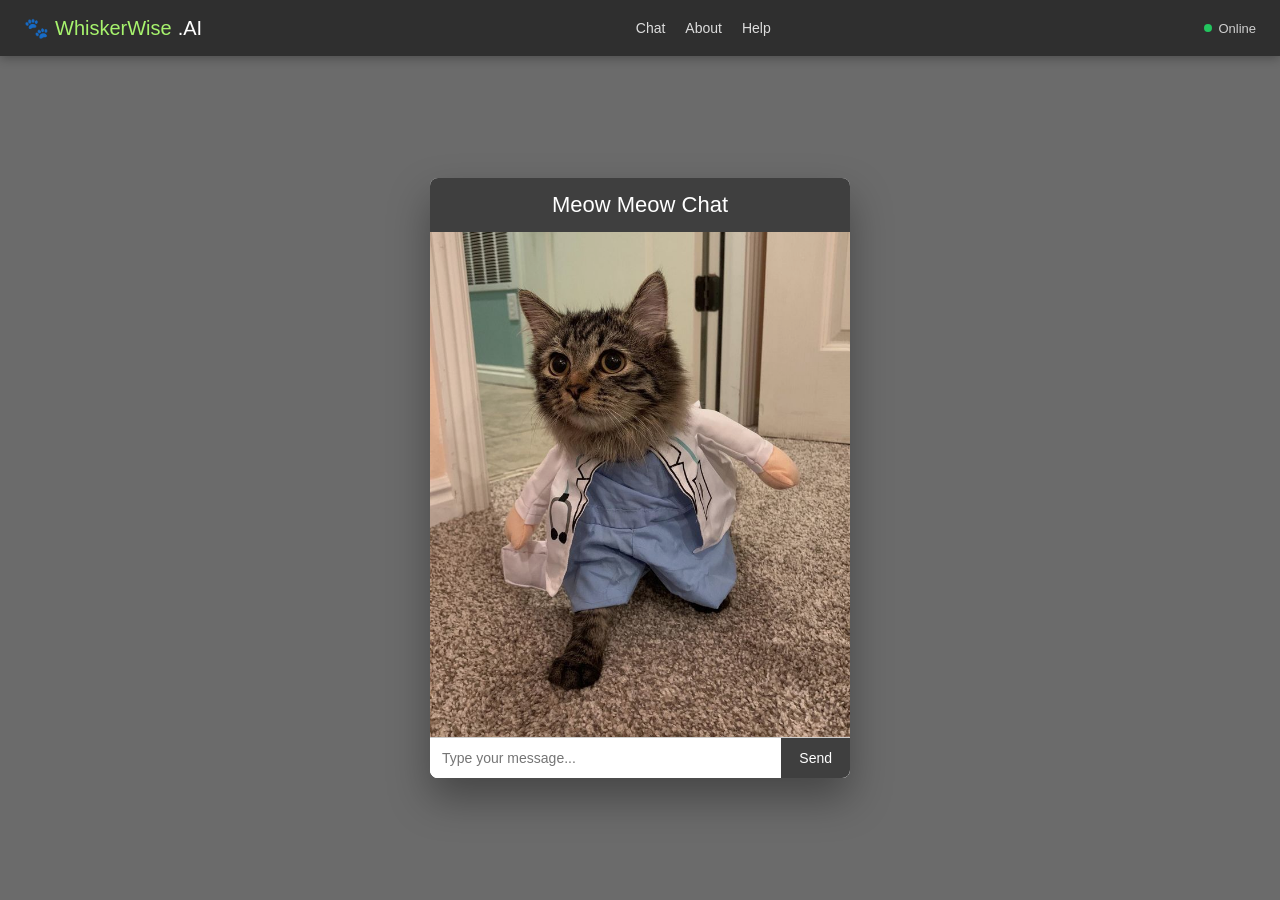
<file: templates/index.html>
<!DOCTYPE html>
<html lang="en">
<head>
    <meta charset="UTF-8">
    <title>Meow Meow Chat 🐱</title>
    <meta name="viewport" content="width=device-width, initial-scale=1.0">

    <!-- CSS -->
    <link rel="stylesheet" href="/static/css/interface.css">
    <link rel="stylesheet" href="/static/css/navbar.css">
</head>

<body>

<!-- ================= NAVBAR ================= -->
<div class="navbar">
    <div class="navbar-title">
        🐾 <span>WhiskerWise</span>.AI
    </div>

    <div class="navbar-links">
        <a href="#">Chat</a>
        <a href="#">About</a>
        <a href="#">Help</a>
    </div>

    <div class="navbar-status">
        <div class="status-dot"></div>
        Online
    </div>
</div>

<!-- ================= CHAT APP ================= -->
<div class="app-wrapper">

    <div class="chat-app">

        <!-- Header -->
        <div class="chat-header">
            Meow Meow Chat
        </div>

        <!-- Chat body -->
        <div class="chat-body">
            <img src="/static/images/interimg.jpg" class="chat-bg" alt="Cat Background">
            <div class="chatbox__messages"></div>
        </div>

        <!-- Input -->
        <div class="chat-input">
            <input type="text" placeholder="Type your message..." />
            <button class="send__button">Send</button>
        </div>

    </div>

</div>

<!-- JS -->
<script src="/static/js/app.js"></script>

</body>
</html>
</file>
<file: static/css/interface.css>
/* =========================
   RESET & BASE
========================= */
* {
    box-sizing: border-box;
    margin: 0;
    padding: 0;
    font-family: Arial, Helvetica, sans-serif;
}

body {
    background: #6b6b6b;
    height: 100vh;
    overflow: hidden;
}

/* =========================
   CENTER WRAPPER
========================= */
.app-wrapper {
    height: 100vh;
    display: flex;
    justify-content: center;
    align-items: center;
    padding-top: 56px; /* space for navbar */
}

/* =========================
   CHAT CARD
========================= */
.chat-app {
    width: 420px;
    height: 600px;
    background: #ffffff;
    border-radius: 8px;
    overflow: hidden;
    display: flex;
    flex-direction: column;
    box-shadow: 0 20px 40px rgba(0, 0, 0, 0.35);
}

/* =========================
   HEADER
========================= */
.chat-header {
    background: #3f3f3f;
    color: #ffffff;
    text-align: center;
    padding: 14px;
    font-size: 22px;
    font-weight: 500;
    flex-shrink: 0;
}

/* =========================
   CHAT BODY
========================= */
.chat-body {
    flex: 1;                 /* takes remaining height */
    position: relative;
    overflow: hidden;
    background: #000;
}

/* Background image */
.chat-bg {
    position: absolute;
    inset: 0;
    width: 100%;
    height: 100%;
    object-fit: cover;
    opacity: 0.95;
    z-index: 0;
}

/* =========================
   MESSAGES CONTAINER
========================= */
.chatbox__messages {
    position: relative;
    z-index: 2;
    padding: 15px;

    height: 100%;
    overflow-y: auto;        /* 🔥 ENABLE SCROLL */
    display: flex;
    flex-direction: column;
}

/* =========================
   MESSAGE ROW
========================= */
.messages__item {
    display: flex;
    align-items: flex-end;
    margin-bottom: 12px;
    max-width: 80%;
}

/* Bot message (left) */
.messages__item--visitor {
    align-self: flex-start;
}

/* User message (right) */
.messages__item--operator {
    align-self: flex-end;
    justify-content: flex-end;
}

/* =========================
   MESSAGE BUBBLES
========================= */
.message-bubble {
    padding: 10px 14px;
    border-radius: 14px;
    font-size: 14px;
    line-height: 1.4;
    word-wrap: break-word;
}

/* Bot bubble */
.bot {
    background: #a7f36d;
    color: #000000;
}

/* User bubble */
.user {
    background: #ffffff;
    color: #000000;
}

/* =========================
   BOT AVATAR
========================= */
.avatar {
    width: 32px;
    height: 32px;
    border-radius: 50%;
    margin-right: 8px;
    flex-shrink: 0;
}

/* =========================
   INPUT AREA
========================= */
.chat-input {
    display: flex;
    border-top: 1px solid #cccccc;
    background: #ffffff;
    flex-shrink: 0;
}

.chat-input input {
    flex: 1;
    padding: 12px;
    border: none;
    outline: none;
    font-size: 14px;
}

.send__button {
    padding: 12px 18px;
    border: none;
    background: #3f3f3f;
    color: #ffffff;
    font-size: 14px;
    cursor: pointer;
}

.send__button:hover {
    background: #2f2f2f;
}

/* =========================
   SCROLLBAR (VISIBLE & SMOOTH)
========================= */
.chatbox__messages::-webkit-scrollbar {
    width: 6px;
}

.chatbox__messages::-webkit-scrollbar-thumb {
    background: rgba(0, 0, 0, 0.35);
    border-radius: 10px;
}

.chatbox__messages::-webkit-scrollbar-track {
    background: transparent;
}
</file>
<file: static/css/navbar.css>
/* =========================
   NAVBAR BASE
========================= */
.navbar {
    width: 100%;
    height: 56px;
    background: #2f2f2f;
    display: flex;
    align-items: center;
    justify-content: space-between;
    padding: 0 24px;
    position: fixed;
    top: 0;
    left: 0;
    z-index: 1000;
    box-shadow: 0 2px 10px rgba(0, 0, 0, 0.3);
}

/* =========================
   TITLE / LOGO
========================= */
.navbar-title {
    font-size: 20px;
    font-weight: 500;
    color: #ffffff;
    display: flex;
    align-items: center;
    gap: 6px;
}

.navbar-title span {
    color: #a7f36d;
}

/* =========================
   NAV LINKS (OPTIONAL)
========================= */
.navbar-links {
    display: flex;
    gap: 20px;
}

.navbar-links a {
    color: #dddddd;
    text-decoration: none;
    font-size: 14px;
    transition: color 0.2s ease;
}

.navbar-links a:hover {
    color: #ffffff;
}

/* =========================
   STATUS INDICATOR
========================= */
.navbar-status {
    display: flex;
    align-items: center;
    gap: 6px;
    font-size: 13px;
    color: #cfcfcf;
}

.status-dot {
    width: 8px;
    height: 8px;
    background: #22c55e;
    border-radius: 50%;
}

/* =========================
   MOBILE RESPONSIVE
========================= */
@media (max-width: 600px) {
    .navbar {
        padding: 0 14px;
    }

    .navbar-links {
        display: none;
    }

    .navbar-title {
        font-size: 18px;
    }
}
</file>
